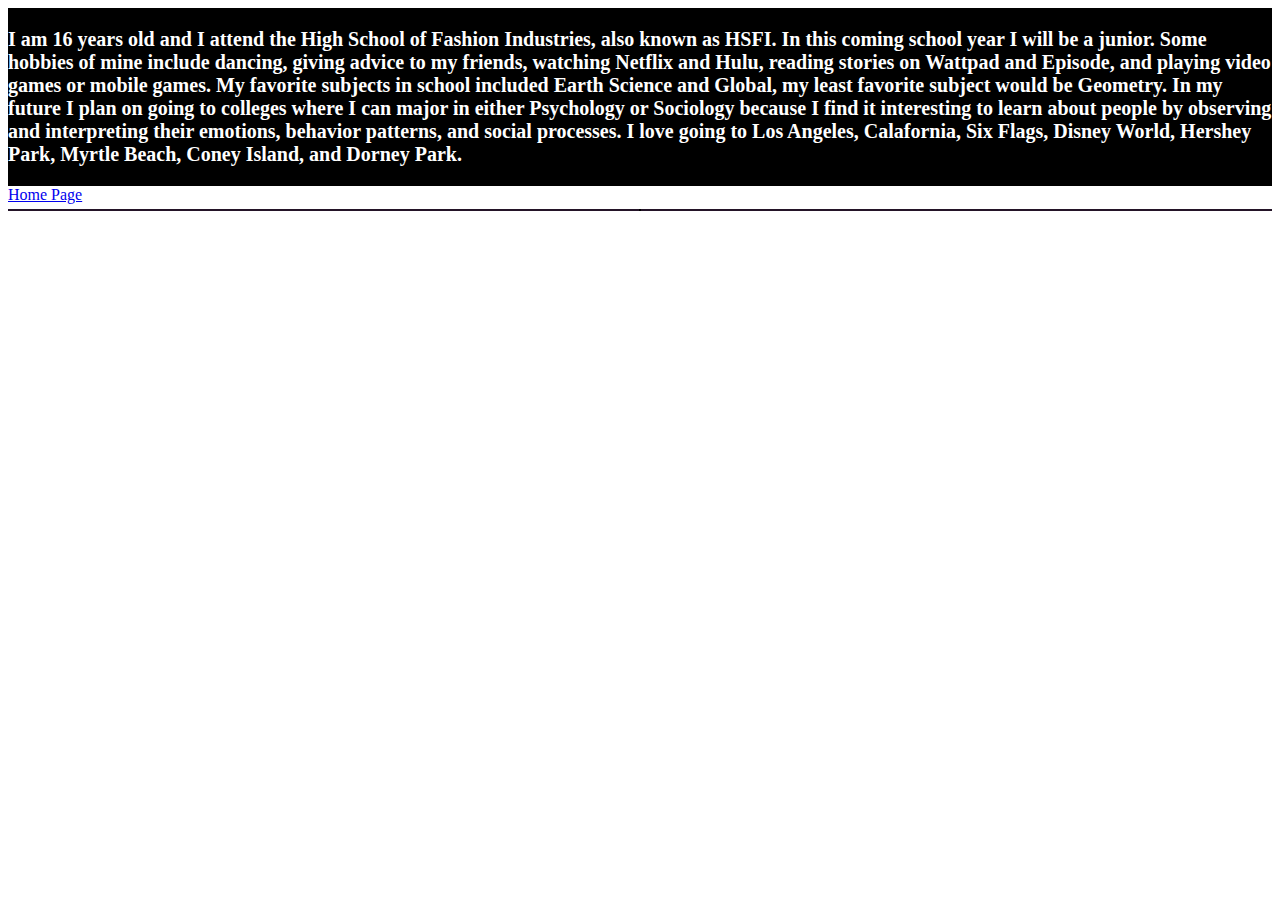
<file: aboutMe.html>
<!DOCTYPE html>
<html>
    <head>
        <title> </title>
        <link rel="stylesheet" href="style.css">
    </head>
    <body>
        <div class="row footer">
            <p><strong>I am 16 years old and I attend the High School of Fashion Industries, also known as HSFI. In this coming school year I will be a junior. Some hobbies of mine include dancing, giving advice to my friends, watching Netflix and Hulu, reading stories on Wattpad and Episode, and playing video games or mobile games. My favorite subjects in school included Earth Science and Global, my least favorite subject would be Geometry. In my future I plan on going to colleges where I can major in either Psychology or Sociology because I find it interesting to learn about people by observing and interpreting their emotions, behavior patterns, and social processes. I love going to Los Angeles, Calafornia, Six Flags, Disney World, Hershey Park, Myrtle Beach, Coney Island, and Dorney Park. </strong></p>
        </div>
        <a href ="index.html"> Home Page </a>
        <div class="row mid">
                <div class="row aboutme">
                    </div>
            </div>
            <div class="row contact">
                </div>
    </body>
</html>
</file>
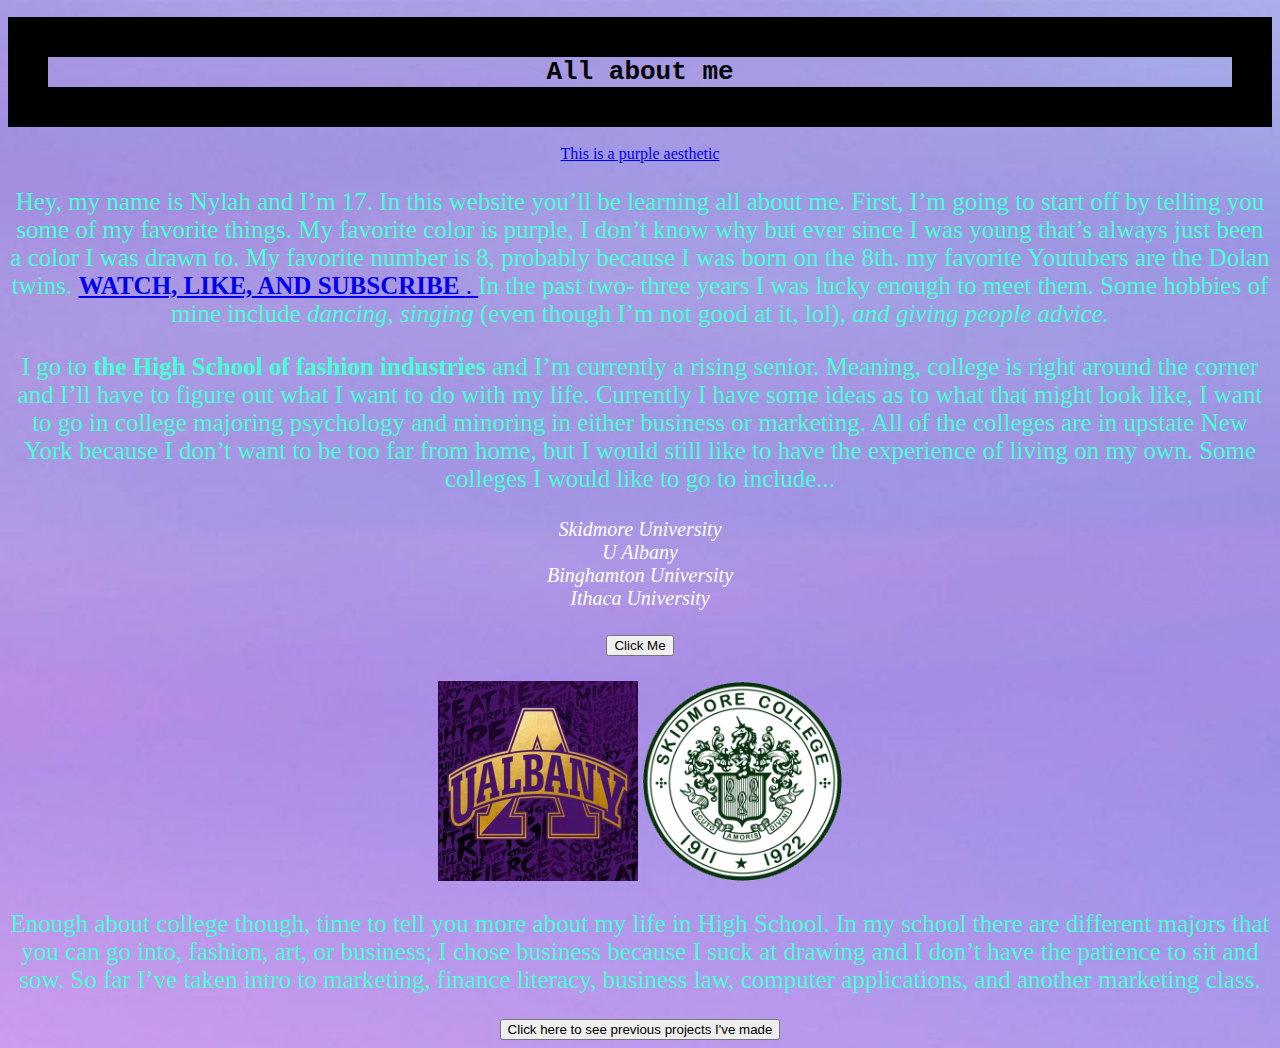
<file: aboutme.html>
<!DOCTYPE html>
<html lang="en" dir="ltr">
  <head>
    <link rel="stylesheet" href="aboutme.css">
    <script src="https://ajax.googleapis.com/ajax/libs/jquery/3.1.0/jquery.min.js"></script>
    <script src="aboutme.js"></script>
    <meta charset="utf-8">
    <title></title>
  </head>
  <body>
    <h1>All about me</h1>

    <a class= "purple" href="https://www.google.com/search?q=purple+aesthetic&rlz=1C5CHFA_enUS855US856&source=lnms&tbm=isch&sa=X&ved=0ahUKEwjEkZ3elsvjAhUMxVkKHbMmB8oQ_AUIESgB&biw=850&bih=701#imgrc=uT3eVdlOW5fksM:">This is a purple aesthetic</a>

    <p id="color">Hey, my name is Nylah and I’m 17. In this website you’ll be learning all about me. First, I’m going to start off by telling you some of my favorite things. My favorite color is purple, I don’t know why but ever since I was young that’s always just been a color I was drawn to. My favorite number is 8, probably because I was born on the 8th. my favorite Youtubers are the Dolan twins. <a href="https://youtu.be/mC4dqjA5MiA"> <strong> WATCH, LIKE, AND SUBSCRIBE </strong>. </a> In the past two- three years I was lucky enough to meet them. Some hobbies of mine include <em> dancing, singing </em>(even though I’m not good at it, lol), <em> and giving people advice. </em>

  	<p>I go to <strong> the High School of fashion industries </strong> and I’m currently a rising senior. Meaning, college is right around the corner and I’ll have to figure out what I want to do with my life. Currently I have some ideas as to what that might look like, I want to go in college majoring psychology and minoring in either business or marketing. All of the colleges are in upstate New York because I don’t want to be too far from home, but I would still like to have the experience of living on my own. Some colleges I would like to go to include...</p>
      <li><em>Skidmore University</em></li>
      <li><em>U Albany</em></li>
      <li><em>Binghamton University</em></li>
      <li><em>Ithaca University</em></li>
      <p></p>
      <button type="button" name="button" id="button1">Click Me</button>
      <p></p>
    <img id="UAlbany" src="UAlbany.jpg">
    <img id="Skidmore" src="Skidmore.png">

    <p>Enough about college though, time to tell you more about my life in High School. In my school there are different majors that you can go into, fashion, art, or business; I chose business because I suck at drawing and I don’t have the patience to sit and sow. So far I’ve taken intro to marketing, finance literacy, business law, computer applications, and another marketing class.</p>
    <p></p>
    <button type="button" name="button" id="button2">Click here to see previous projects I've made</button>
  </body>
</html>
</file>
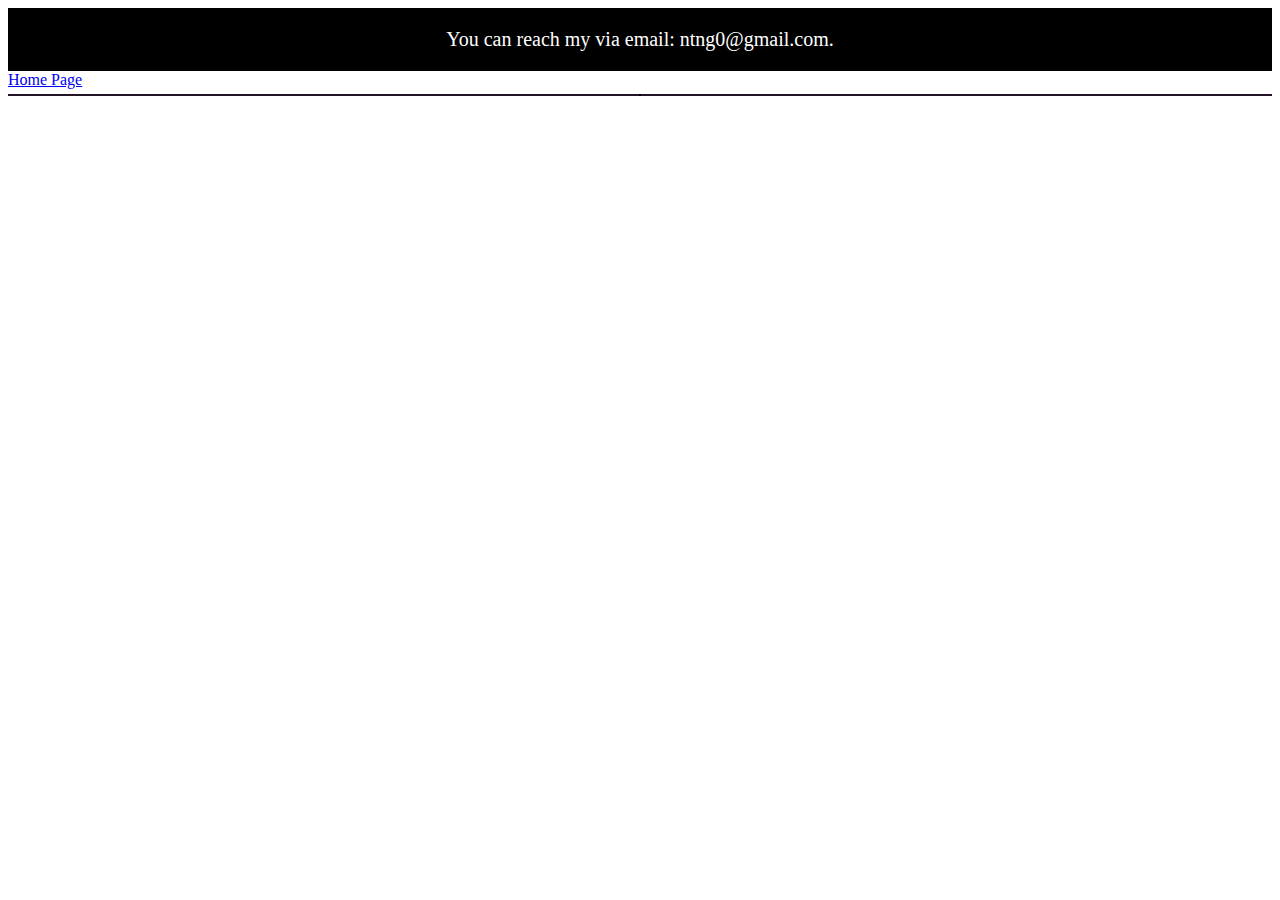
<file: contact.html>
<!DOCTYPE html>
<html>
    <head>
        <title> </title>
        <link rel="stylesheet" href="style.css">
    </head>
    <body>
        <div class="row footer">
            <p>You can reach my via email: ntng0@gmail.com.</p>
        </div>
            <a href ="index.html"> Home Page </a>
            <div class="row mid">
                <div class="row aboutme">
                    </div>
            </div>
            <div class="row contact">
                </div>
    </body>
</html>
</file>
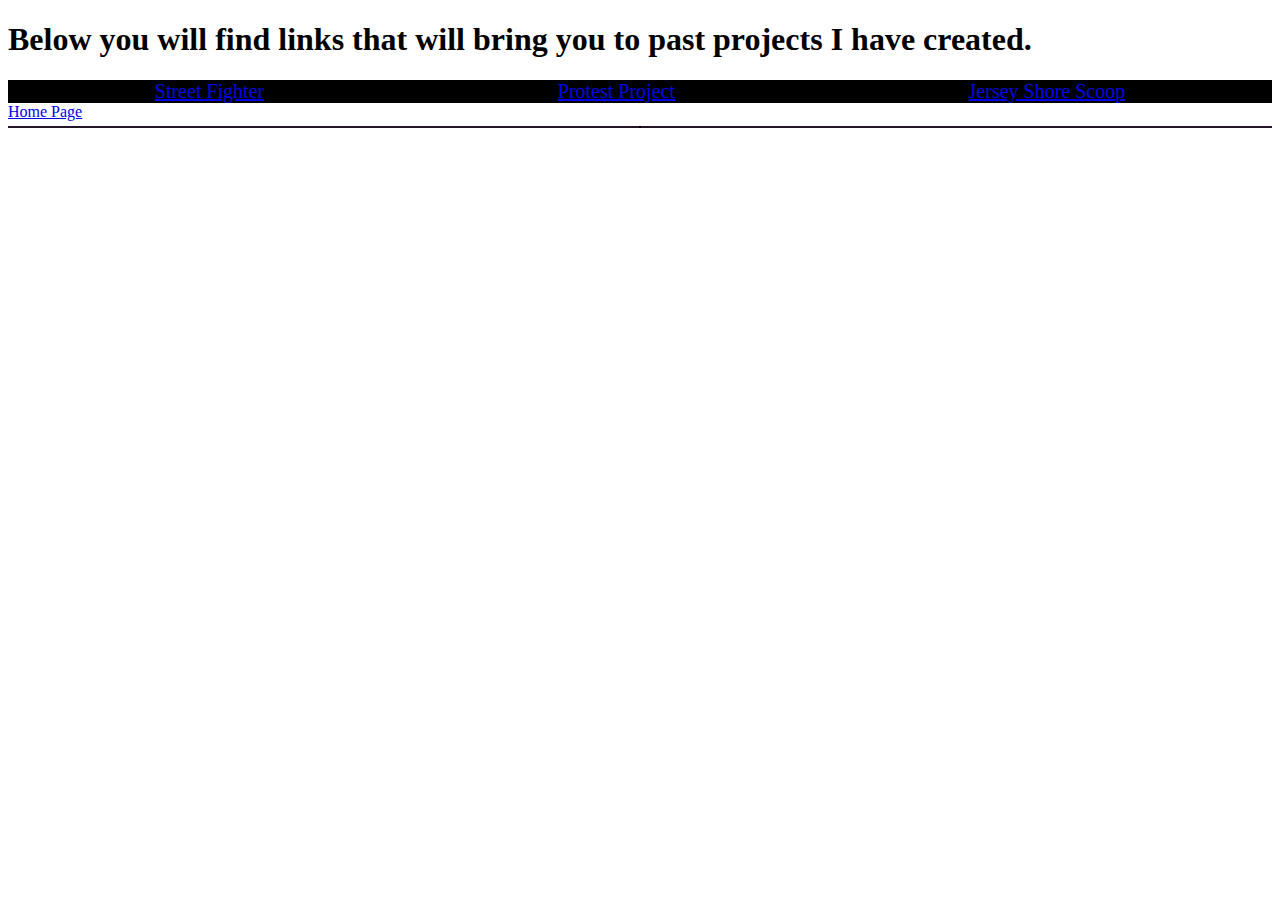
<file: portfolio.html>
<!DOCTYPE html>
<html>
    <head>
        <title> </title>
        <link rel="stylesheet" href="style.css">
    </head>
    <body>
        <h1><strong> Below you will find links that will bring you to past projects I have created. </strong></h1>
            <div class="row footer">
                <a href ="https://popcode.org/?snapshot=36223f55-8acd-4dc7-9ee6-4076c24810d6"> Street Fighter </a>
                <a href ="http://protest-project.glitch.me/"> Protest Project</a>
                <a href ="https://popcode.org/?snapshot=c5a9150f-ae6b-4e1c-b153-1e2c34d25fa6"> Jersey Shore Scoop </a>
            </div>
            <a href ="index.html"> Home Page </a>
            <div class="row mid">
                <div class="row aboutme">
                    </div>
            </div>
            <div class="row contact">
                </div>
    </body>
</html>
</file>
<file: style.css>
.row{   
    background-color:black;
    color:white;
    font-size:20px;
    display: flex;
    justify-content: space-around;
    font-family: 'Merienda', cursive;
}
.headshot{
    width: 20%;
    transform: rotate(90deg);
}
.mid{
    background-color: #241428;
    color: #6e2082;
    align-items:center;
    font-size:50px;
    margin-top:5px;
    margin-bottom:5px;
    display: flex;
    justify-content: center;
}
.aboutme{
    border:1px solid black; 
    display: flex;
    justify-content: center;
}
</file>
<file: aboutme.css>
body {
  background-image: url('rename.jpg');
  background-size: cover;
  text-align: center
}

p {
  color: #47ffd4;
  font-size: 25px;
}

h1 {
  font-family: monospace;
  border: 40px solid black;
}

img {
  length: 200px;
  width: 200px;
}

li {
  font-size: 20px;
  color: white;
}

button1 {
  text-align: center;
}
</file>
